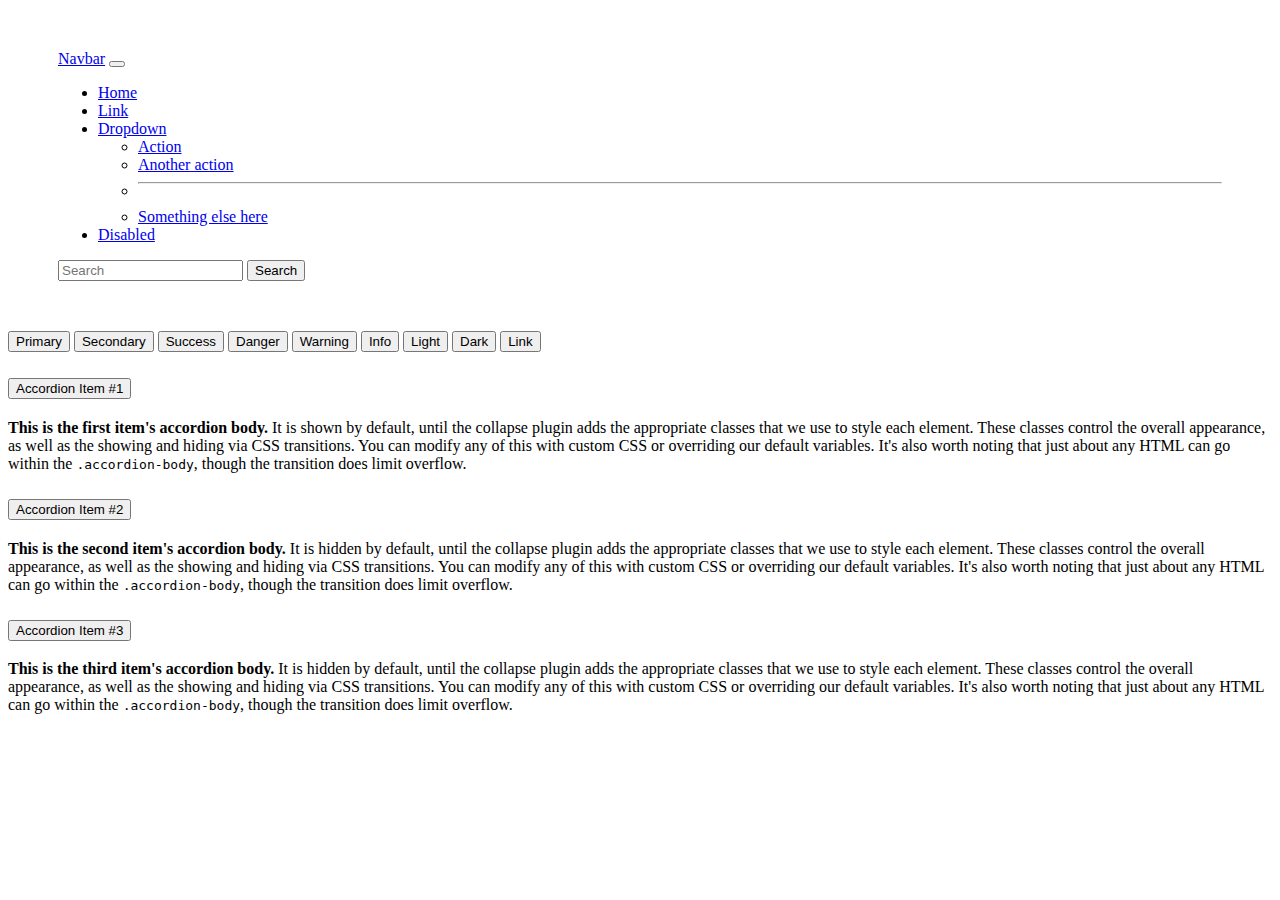
<file: bootstrap_index.html>
<!doctype html>
<html lang="en">
  <head>
    <!-- Required meta tags -->
    <meta charset="utf-8">
    <meta name="viewport" content="width=device-width, initial-scale=1">

    <!-- Bootstrap CSS -->
    <link href="https://cdn.jsdelivr.net/npm/bootstrap@5.0.2/dist/css/bootstrap.min.css" rel="stylesheet" integrity="sha384-EVSTQN3/azprG1Anm3QDgpJLIm9Nao0Yz1ztcQTwFspd3yD65VohhpuuCOmLASjC" crossorigin="anonymous">

    <title>Hello, world!</title>
  </head>
  <body>
    <nav class="navbar navbar-expand-lg navbar-light bg-light" , style="margin: 50px;">
      <div class="container-fluid">
        <a class="navbar-brand" href="#">Navbar</a>
        <button class="navbar-toggler" type="button" data-bs-toggle="collapse" data-bs-target="#navbarSupportedContent" aria-controls="navbarSupportedContent" aria-expanded="false" aria-label="Toggle navigation">
          <span class="navbar-toggler-icon"></span>
        </button>
        <div class="collapse navbar-collapse" id="navbarSupportedContent">
          <ul class="navbar-nav me-auto mb-2 mb-lg-0">
            <li class="nav-item">
              <a class="nav-link active" aria-current="page" href="#">Home</a>
            </li>
            <li class="nav-item">
              <a class="nav-link" href="#">Link</a>
            </li>
            <li class="nav-item dropdown">
              <a class="nav-link dropdown-toggle" href="#" id="navbarDropdown" role="button" data-bs-toggle="dropdown" aria-expanded="false">
                Dropdown
              </a>
              <ul class="dropdown-menu" aria-labelledby="navbarDropdown">
                <li><a class="dropdown-item" href="#">Action</a></li>
                <li><a class="dropdown-item" href="#">Another action</a></li>
                <li><hr class="dropdown-divider"></li>
                <li><a class="dropdown-item" href="#">Something else here</a></li>
              </ul>
            </li>
            <li class="nav-item">
              <a class="nav-link disabled" href="#" tabindex="-1" aria-disabled="true">Disabled</a>
            </li>
          </ul>
          <form class="d-flex">
            <input class="form-control me-2" type="search" placeholder="Search" aria-label="Search">
            <button class="btn btn-outline-success" type="submit">Search</button>
          </form>
        </div>
      </div>
    </nav>    <button type="button" class="btn btn-primary">Primary</button>
<button type="button" class="btn btn-secondary">Secondary</button>
<button type="button" class="btn btn-success">Success</button>
<button type="button" class="btn btn-danger">Danger</button>
<button type="button" class="btn btn-warning">Warning</button>
<button type="button" class="btn btn-info">Info</button>
<button type="button" class="btn btn-light">Light</button>
<button type="button" class="btn btn-dark">Dark</button>

<button type="button" class="btn btn-link">Link</button>

<div class="accordion" id="accordionPanelsStayOpenExample">
  <div class="accordion-item">
    <h2 class="accordion-header" id="panelsStayOpen-headingOne">
      <button class="accordion-button" type="button" data-bs-toggle="collapse" data-bs-target="#panelsStayOpen-collapseOne" aria-expanded="true" aria-controls="panelsStayOpen-collapseOne">
        Accordion Item #1
      </button>
    </h2>
    <div id="panelsStayOpen-collapseOne" class="accordion-collapse collapse show" aria-labelledby="panelsStayOpen-headingOne">
      <div class="accordion-body">
        <strong>This is the first item's accordion body.</strong> It is shown by default, until the collapse plugin adds the appropriate classes that we use to style each element. These classes control the overall appearance, as well as the showing and hiding via CSS transitions. You can modify any of this with custom CSS or overriding our default variables. It's also worth noting that just about any HTML can go within the <code>.accordion-body</code>, though the transition does limit overflow.
      </div>
    </div>
  </div>
  <div class="accordion-item">
    <h2 class="accordion-header" id="panelsStayOpen-headingTwo">
      <button class="accordion-button collapsed" type="button" data-bs-toggle="collapse" data-bs-target="#panelsStayOpen-collapseTwo" aria-expanded="false" aria-controls="panelsStayOpen-collapseTwo">
        Accordion Item #2
      </button>
    </h2>
    <div id="panelsStayOpen-collapseTwo" class="accordion-collapse collapse" aria-labelledby="panelsStayOpen-headingTwo">
      <div class="accordion-body">
        <strong>This is the second item's accordion body.</strong> It is hidden by default, until the collapse plugin adds the appropriate classes that we use to style each element. These classes control the overall appearance, as well as the showing and hiding via CSS transitions. You can modify any of this with custom CSS or overriding our default variables. It's also worth noting that just about any HTML can go within the <code>.accordion-body</code>, though the transition does limit overflow.
      </div>
    </div>
  </div>
  <div class="accordion-item">
    <h2 class="accordion-header" id="panelsStayOpen-headingThree">
      <button class="accordion-button collapsed" type="button" data-bs-toggle="collapse" data-bs-target="#panelsStayOpen-collapseThree" aria-expanded="false" aria-controls="panelsStayOpen-collapseThree">
        Accordion Item #3
      </button>
    </h2>
    <div id="panelsStayOpen-collapseThree" class="accordion-collapse collapse" aria-labelledby="panelsStayOpen-headingThree">
      <div class="accordion-body">
        <strong>This is the third item's accordion body.</strong> It is hidden by default, until the collapse plugin adds the appropriate classes that we use to style each element. These classes control the overall appearance, as well as the showing and hiding via CSS transitions. You can modify any of this with custom CSS or overriding our default variables. It's also worth noting that just about any HTML can go within the <code>.accordion-body</code>, though the transition does limit overflow.
      </div>
    </div>
  </div>
</div>

    <!-- Optional JavaScript; choose one of the two! -->

    <!-- Option 1: Bootstrap Bundle with Popper -->
    <script src="https://cdn.jsdelivr.net/npm/bootstrap@5.0.2/dist/js/bootstrap.bundle.min.js" integrity="sha384-MrcW6ZMFYlzcLA8Nl+NtUVF0sA7MsXsP1UyJoMp4YLEuNSfAP+JcXn/tWtIaxVXM" crossorigin="anonymous"></script>

    <!-- Option 2: Separate Popper and Bootstrap JS -->
    <!--
    <script src="https://cdn.jsdelivr.net/npm/@popperjs/core@2.9.2/dist/umd/popper.min.js" integrity="sha384-IQsoLXl5PILFhosVNubq5LC7Qb9DXgDA9i+tQ8Zj3iwWAwPtgFTxbJ8NT4GN1R8p" crossorigin="anonymous"></script>
    <script src="https://cdn.jsdelivr.net/npm/bootstrap@5.0.2/dist/js/bootstrap.min.js" integrity="sha384-cVKIPhGWiC2Al4u+LWgxfKTRIcfu0JTxR+EQDz/bgldoEyl4H0zUF0QKbrJ0EcQF" crossorigin="anonymous"></script>
    -->
  </body>
</html>
</file>
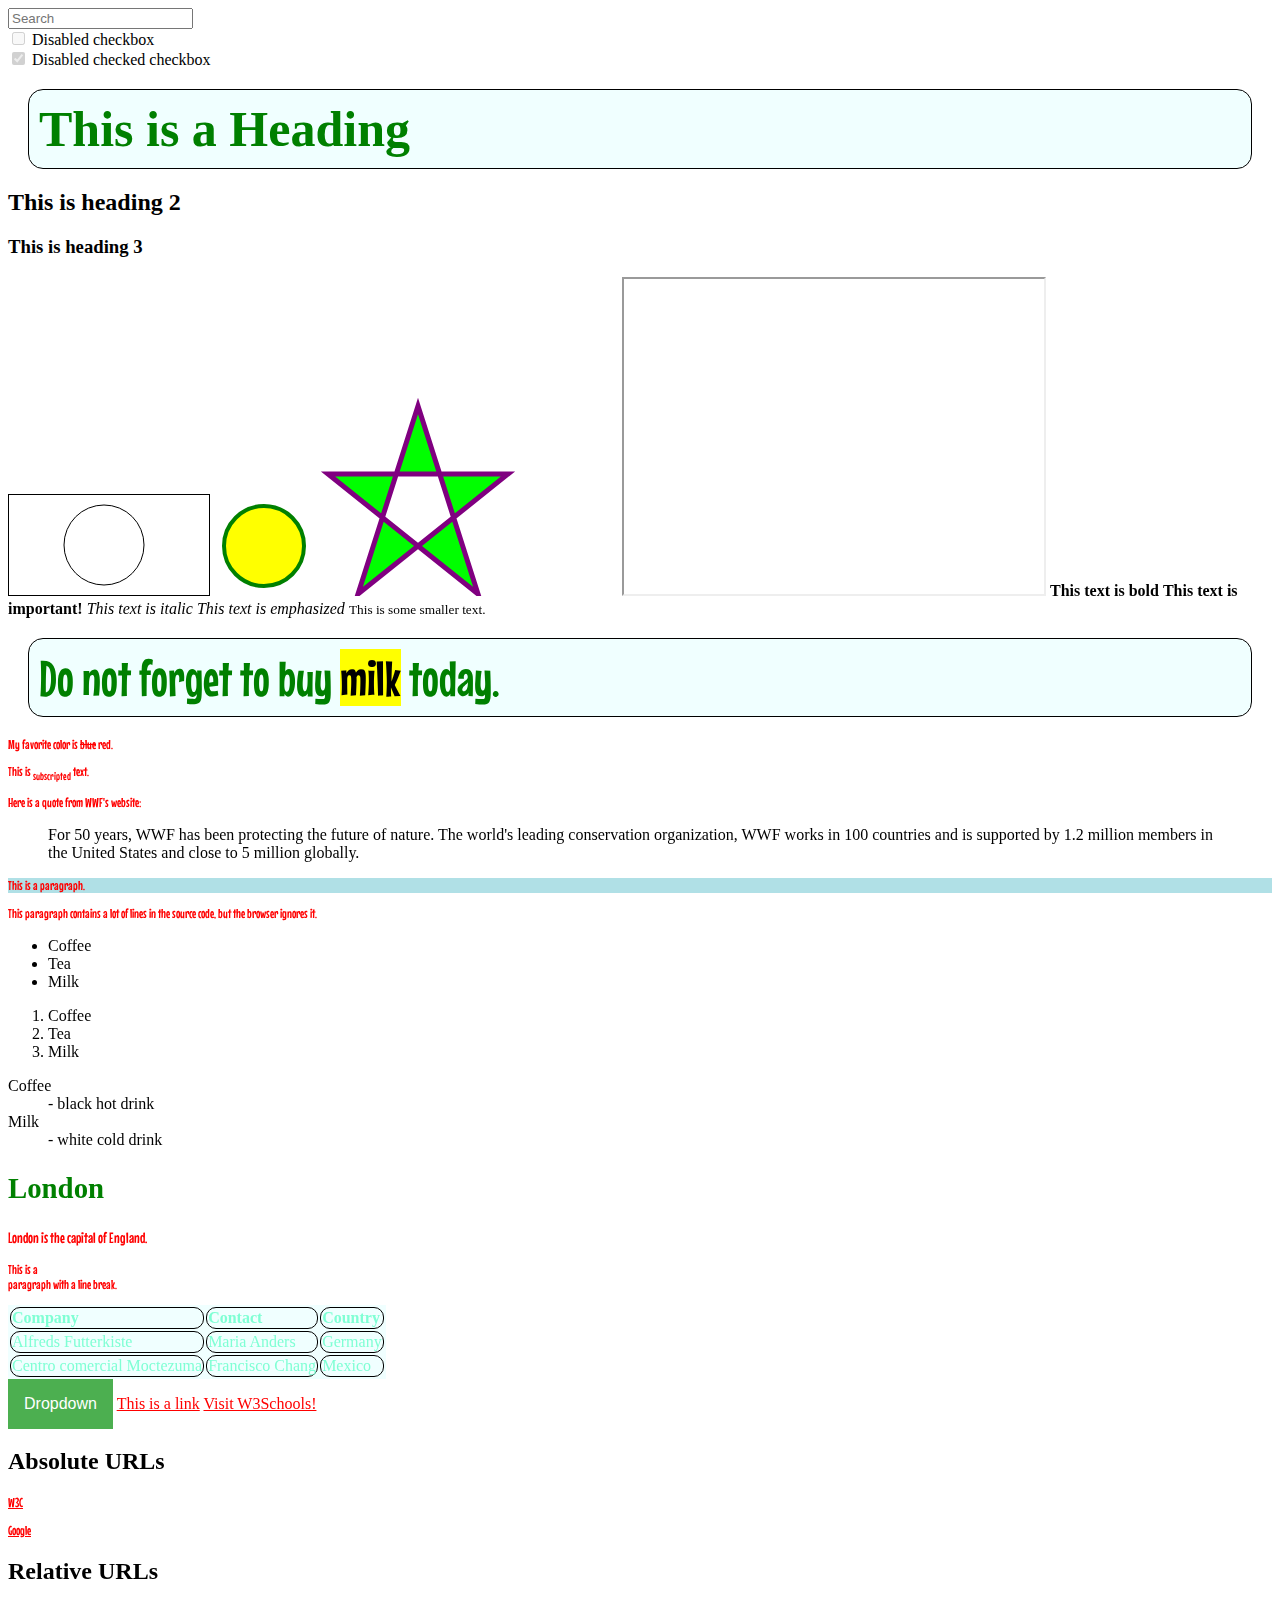
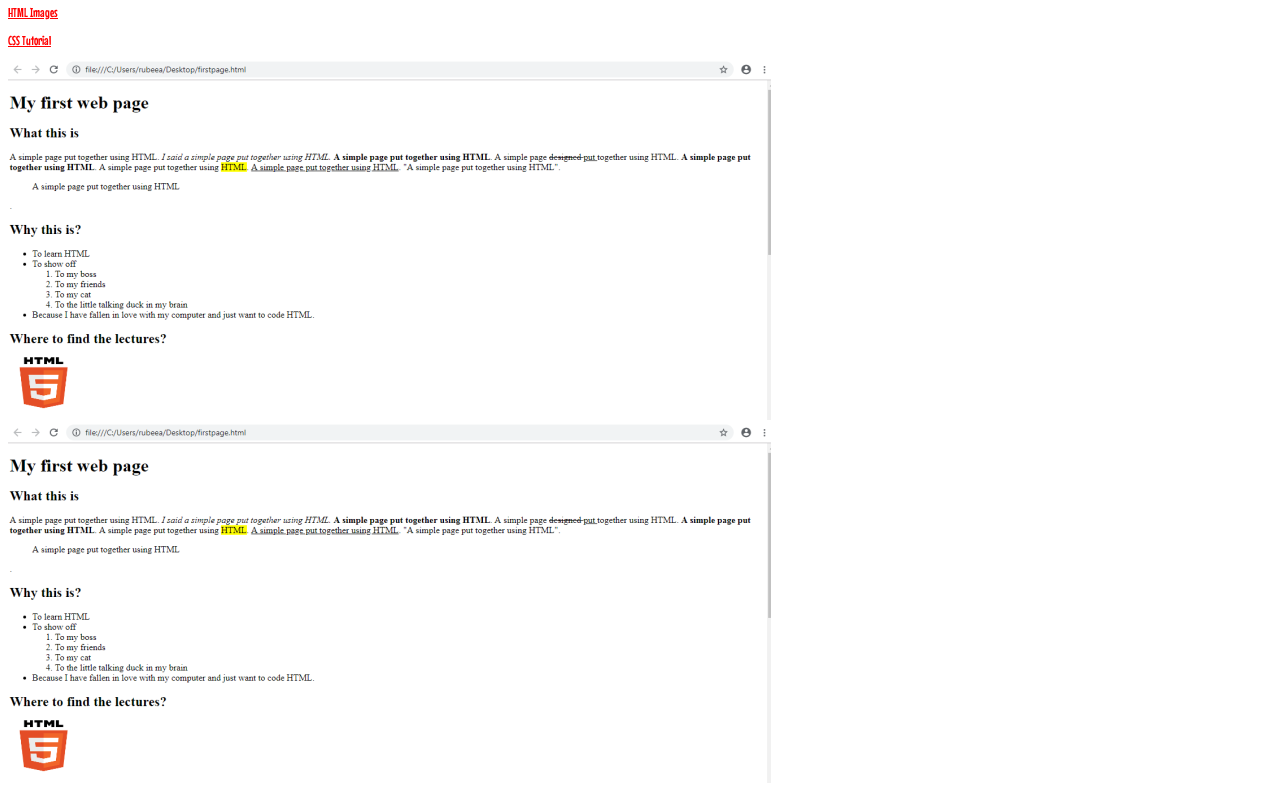
<file: view.html>
<!DOCTYPE html>
<html>

<head>
  <title>Page Title</title>
  <link rel="preconnect" href="https://fonts.googleapis.com">
  <link rel="preconnect" href="https://fonts.gstatic.com" crossorigin>
  <link href="https://fonts.googleapis.com/css2?family=Mouse+Memoirs&display=swap" rel="stylesheet">


  <link rel="stylesheet" href="style.css">
</head>

<body>
  <!-- head -->
  <nav class="navbar navbar-dark bg-dark">
    <div class="container-fluid">
      <form class="d-flex input-group w-auto">
        <input type="search" class="form-control rounded" placeholder="Search" aria-label="Search"
          aria-describedby="search-addon" />
        <span class="input-group-text text-white border-0" id="search-addon">
          <i class="fas fa-search"></i>
        </span>
      </form>
    </div>
  </nav>
  <div class="form-check">
    <input class="form-check-input" type="checkbox" value="" id="flexCheckDisabled" disabled />
    <label class="form-check-label" for="flexCheckDisabled">Disabled checkbox</label>
  </div>

  <div class="form-check">
    <input class="form-check-input" type="checkbox" value="" id="flexCheckCheckedDisabled" checked disabled />
    <label class="form-check-label" for="flexCheckCheckedDisabled">Disabled checked checkbox</label>
  </div>
  <h1 class="container">This is a Heading</h1>
  <h2>This is heading 2</h2>
  <h3>This is heading 3</h3>
  <!-- style Text -->
  <canvas id="myCanvas" width="200" height="100" style="border:1px solid #000000;">
  </canvas>

  <script>
    var c = document.getElementById("myCanvas");
    var ctx = c.getContext("2d");
    ctx.beginPath();
    ctx.arc(95, 50, 40, 0, 2 * Math.PI);
    ctx.stroke();
  </script>

  <svg width="100" height="100">
    <circle cx="50" cy="50" r="40" stroke="green" stroke-width="4" fill="yellow" />
  </svg>
  <svg width="300" height="200">
    <polygon points="100,10 40,198 190,78 10,78 160,198"
      style="fill:lime;stroke:purple;stroke-width:5;fill-rule:evenodd;" />
  </svg>

  <iframe width="420" height="315" src="https://www.youtube.com/embed/tgbNymZ7vqY">
  </iframe>

  <b>This text is bold</b>
  <strong>This text is important!</strong>

  <i>This text is italic</i>
  <em>This text is emphasized</em>

  <small>This is some smaller text.</small>

  <p class="container">Do not forget to buy <mark>milk</mark> today.</p>

  <p>My favorite color is <del>blue</del> red.</p>

  <p>This is <sub>subscripted</sub> text.</p>
  <!-- Bloch qoute -->


  <p>Here is a quote from WWF's website:</p>
  <blockquote cite="http://www.worldwildlife.org/who/index.html">
    For 50 years, WWF has been protecting the future of nature.
    The world's leading conservation organization,
    WWF works in 100 countries and is supported by
    1.2 million members in the United States and
    close to 5 million globally.
  </blockquote>


  <p style="background-color:powderblue;>This is a paragraph.</p>
<p title=" I'm a tooltip">This is a paragraph.</p>
  <p>
    This paragraph
    contains a lot of lines
    in the source code,
    but the browser
    ignores it.
  </p>
  <ul>
    <li>Coffee</li>
    <li>Tea</li>
    <li>Milk</li>
  </ul>

  <ol>
    <li>Coffee</li>
    <li>Tea</li>
    <li>Milk</li>
  </ol>

  <dl>
    <dt>Coffee</dt>
    <dd>- black hot drink</dd>
    <dt>Milk</dt>
    <dd>- white cold drink</dd>
  </dl>

  <div class="city">
    <h2>London</h2>
    <p>London is the capital of England.</p>
  </div>

  <p>This is a <br> paragraph with a line break.</p>
  <div>
    <table class="table">

      <tr>
        <th>Company</th>
        <th>Contact</th>
        <th>Country</th>
      </tr>
      <tr>
        <td>Alfreds Futterkiste</td>
        <td>Maria Anders</td>
        <td>Germany</td>
      </tr>
      <tr>
        <td>Centro comercial Moctezuma</td>
        <td>Francisco Chang</td>
        <td>Mexico</td>
      </tr>
    </table>
  </div>
  <div>
    <div class="dropdown">
      <button class="dropbtn">Dropdown</button>
      <div class="dropdown-content">
        <a href="#">Link 1</a>
        <a href="#">Link 2</a>
        <a href="#">Link 3</a>
      </div>
    </div>


    <a href="https://www.w3schools.com">This is a link</a>

    <a href="https://www.w3schools.com/" target="_blank">Visit W3Schools!</a>

    <h2>Absolute URLs</h2>
    <p><a href="https://www.w3.org/">W3C</a></p>
    <p><a href="https://www.google.com/">Google</a></p>

    <h2>Relative URLs</h2>
    <p><a href="html_images.asp">HTML Images</a></p>
    <p><a href="/css/default.asp">CSS Tutorial</a></p>


    <img src="Copy of 03-Task.png" alt="W3Schools.com"">
<img src=" Copy of 03-Task.png" alt="Workplace" usemap="#workmap">

    <map name="workmap">
      <area shape="rect" coords="34,44,270,350" alt="Computer" href="computer.htm">
      <area shape="rect" coords="290,172,333,250" alt="Phone" href="phone.htm">
      <area shape="circle" coords="337,300,44" alt="Coffee" href="coffee.htm">
    </map>




</body>

</html>
</file>
<file: style.css>
h1 {
    color: blue;
    font-family: verdana;
    font-size: 300%;
}

p {
    color: red;
    font-family: courier;
    font-size: 80%;
    font-family: 'Mouse Memoirs', sans-serif;

}

th,
td {
    border: 1px solid black;
    text-align: left;
    border-radius: 10px;
}

.container{
  border: 1px solid black;
  border-radius: 15px;
  color: green;
  background-color: azure;
  font-size: 50px;
  margin: 20px;
  padding : 10px;



}
.container p{
  font-family: 'Mouse Memoirs', sans-serif;
  font-size: 50px;
}
/* unvisited link */
a:link {
  color: red;
}

/* visited link */
a:visited {
  color: green;
}

/* mouse over link */
a:hover {
  color: hotpink;
}

/* selected link */
a:active {
  color: blue;
}

.city {
    font-size: 120%;
    color: green;
}
.table{
    color: aquamarine;
    background-color: azure;
}
.dropbtn {
    background-color: #4CAF50;
    color: white;
    padding: 16px;
    font-size: 16px;
    border: none;
    cursor: pointer;
  }
  .dropdown {
    position: relative;
    display: inline-block;
  }  

  .dropdown-content {
    display: none;
    position: absolute;
    background-color: #f9f9f9;
    min-width: 160px;
    box-shadow: 0px 8px 16px 0px rgba(0,0,0,0.2);
    z-index: 1;
  }
  .dropdown-content a {
    color: black;
    padding: 12px 16px;
    text-decoration: none;
    display: block;
  }
  
  /* Change color of dropdown links on hover */
  .dropdown-content a:hover {background-color: #f1f1f1}
  
  /* Show the dropdown menu on hover */
  .dropdown:hover .dropdown-content {
    display: block;
  }
  
  /* Change the background color of the dropdown button when the dropdown content is shown */
  .dropdown:hover .dropbtn {
    background-color: #3e8e41;
  }
</file>
